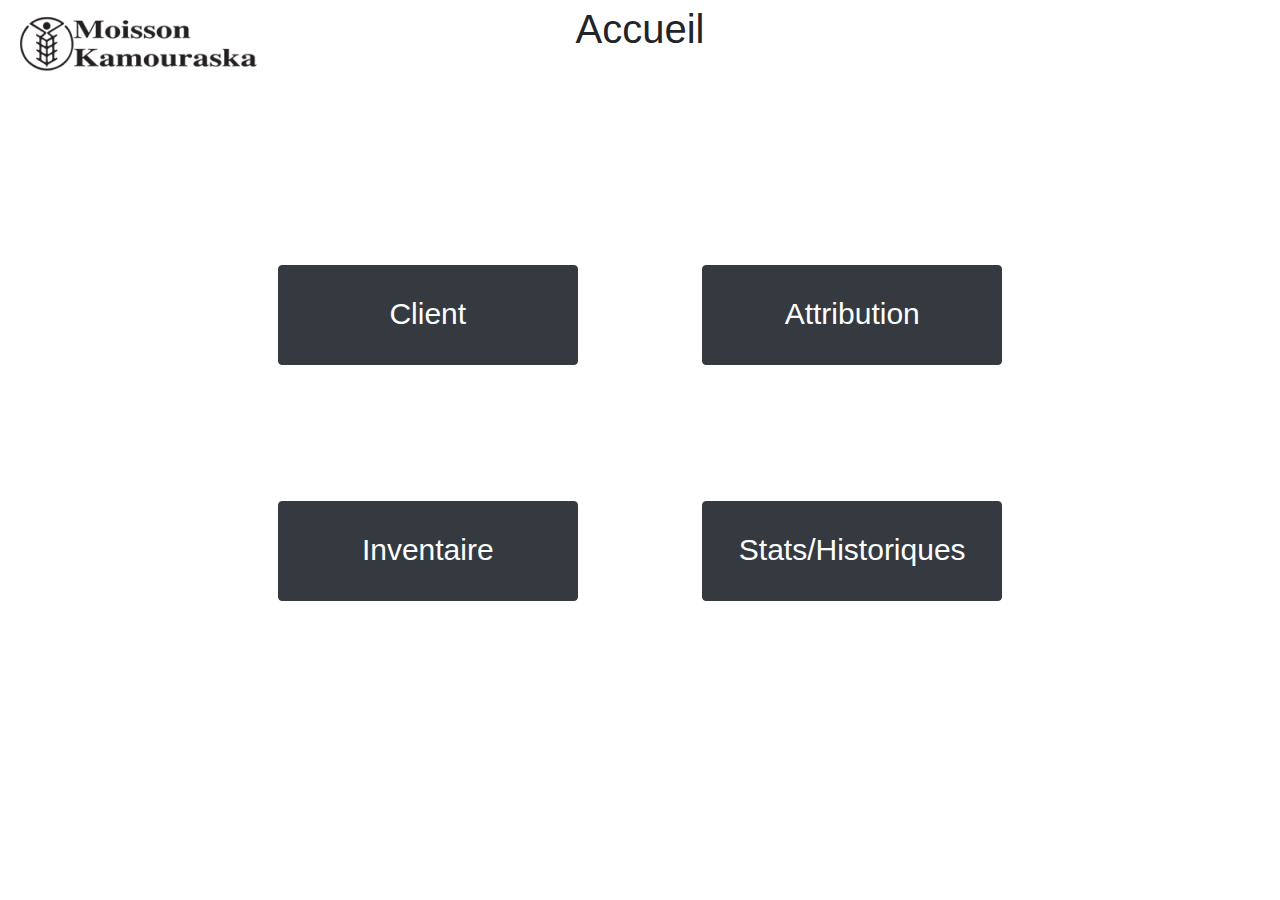
<file: index.html>
<!DOCTYPE html>
<html lang="fr">
<head>
    <meta charset="UTF-8">
    <meta name="viewport" content="width=device-width, initial-scale=1.0">
    <meta http-equiv="X-UA-Compatible" content="ie=edge">
    <link rel="stylesheet" href="lib/bootstrap.min.css">
    <link rel="stylesheet" href="css/index.css">
    <script src="lib/jquery-3.3.1.min.js"></script>
    <title>Accueil</title>
</head>
<body>
    <header>
        <div>
            <a href="index.html"><img src="img/Logo_MoissonKam.png" alt="logo"></a>
            <h1>Accueil</h1>
        </div>
    </header>
    <div>
        <p>
            <a class="btn btn-dark" href="choixClient.html">Client</a>
            <a class="btn btn-dark" href="choixDistrib.html">Attribution</a>
        </p>
        <p>
            <a class="btn btn-dark" href="choixInventaire.html">Inventaire</a>
            <a class="btn btn-dark" href="choixStatistiques.html">Stats/Historiques</a>
        </p>
    </div>
</body>
</html>
</file>
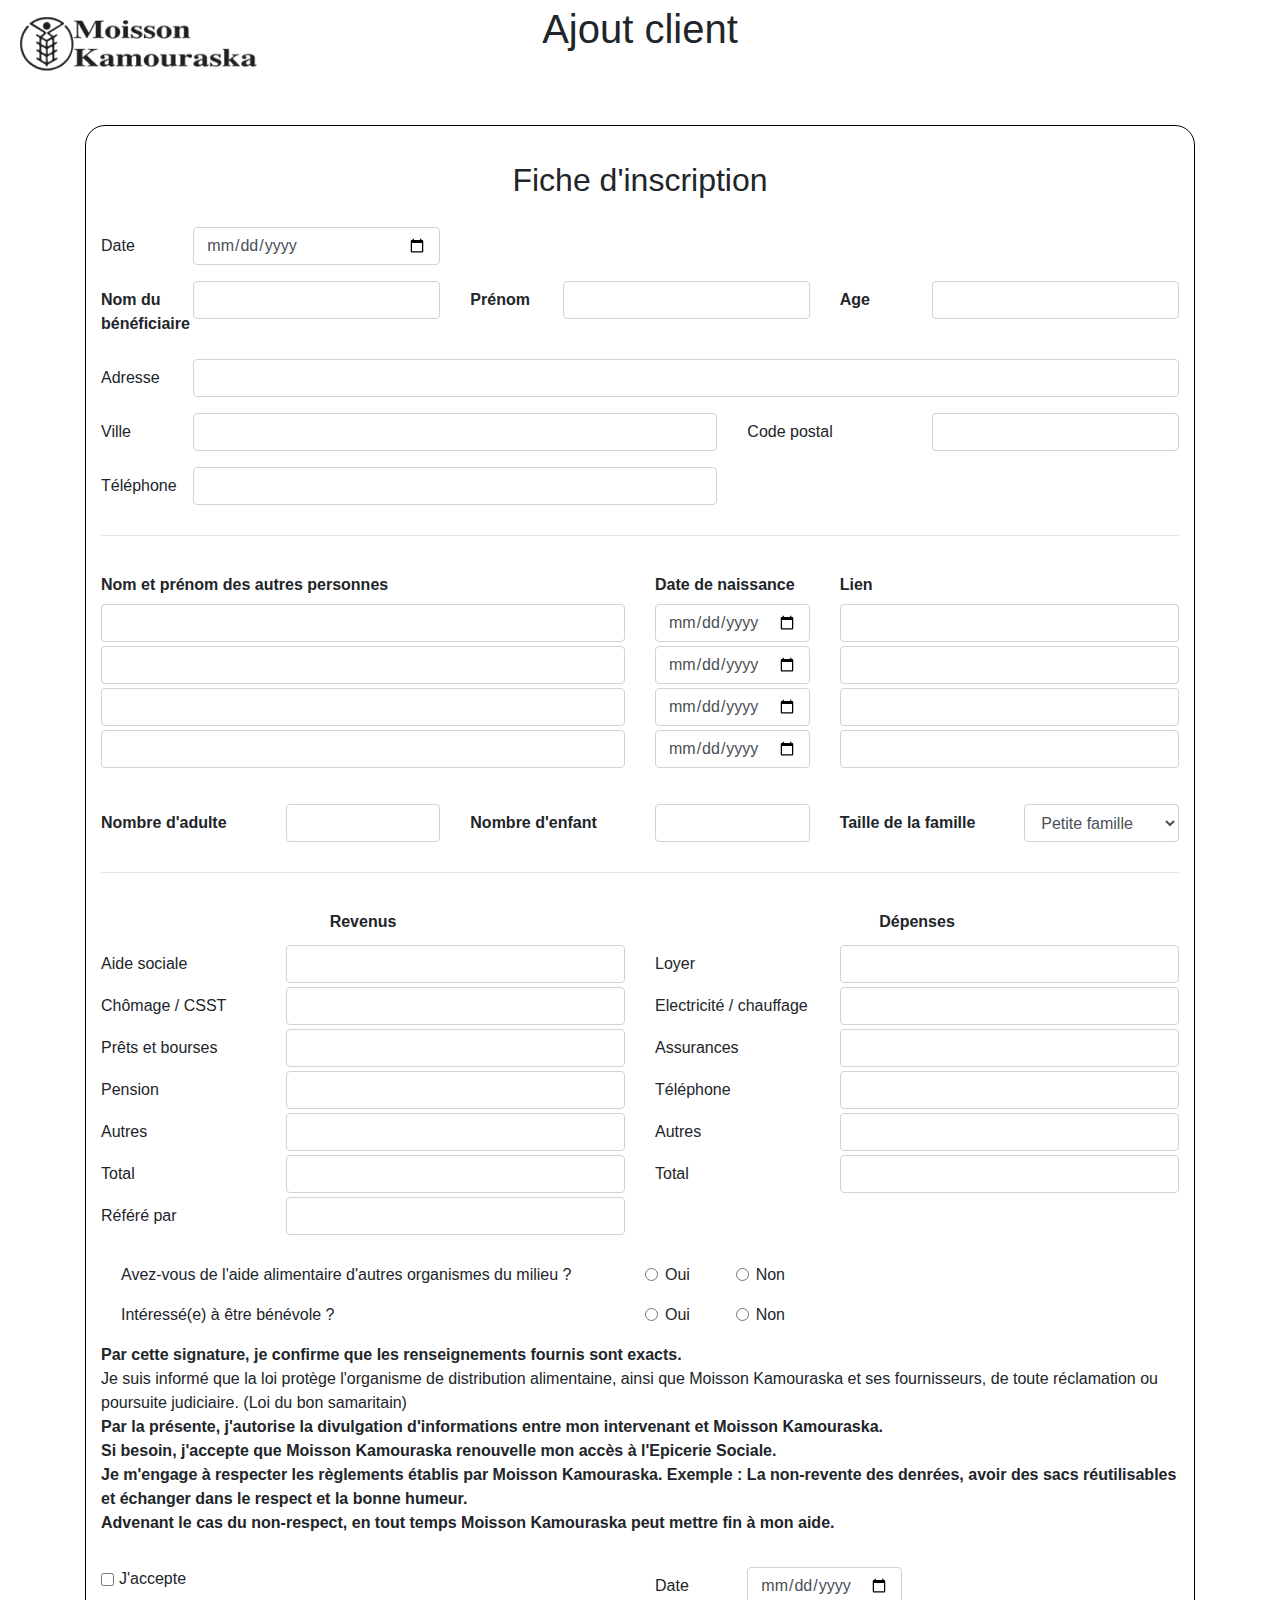
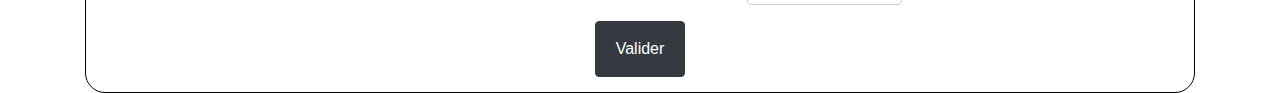
<file: ajoutClient.html>
<!DOCTYPE html>
<html lang="en">

<head>
    <meta charset="UTF-8">
    <meta name="viewport" content="width=device-width, initial-scale=1.0">
    <meta http-equiv="X-UA-Compatible" content="ie=edge">
    <link rel="stylesheet" href="lib/bootstrap.min.css" />
    <link href="lib/fontawesome-5.7.2/css/fontawesome.min.css" rel="stylesheet">
    <link href="lib/fontawesome-5.7.2/css/brands.min.css" rel="stylesheet">
    <link href="lib/fontawesome-5.7.2/css/solid.min.css" rel="stylesheet">
    <link rel="stylesheet" href="css/ajoutClient.css">
    <script src="lib/jquery-3.3.1.min.js"></script>
    <script src="lib/bootstrap.min.js"></script>
    <title>Ajout Client</title>
</head>

<body>
    <header>
        <div>
            <a href="index.html"><img src="img/Logo_MoissonKam.png" alt="logo"></a>
            <h1>Ajout client</h1>
        </div>
    </header>

    <div class="container">
        <form method="POST" action="php/ajoutClient.php">
            <h2>Fiche d'inscription</h2>
            <div class="form-group row">
                <label for="inputDate" class="col-md-1 col-form-label">Date</label>
                <div class="col-md-3">
                    <input type="date" class="form-control" id="inputDate" name="donnees[date]" required autocomplete="off">
                </div>
            </div>

            <div class="form-group row">
                <label for="inputNomBeneficiaire" class="col-md-1 col-form-label font-weight-bold">Nom du bénéficiaire</label>
                <div class="col-md-3">
                    <input type="text" class="form-control" id="inputNomBeneficiaire" name="donnees[nomBeneficiaire]" required autocomplete="off">
                </div>

                <label for="inputPrenomBeneficiaire" class="col-md-1 col-form-label font-weight-bold">Prénom</label>
                <div class="col-md-3">
                    <input type="text" class="form-control" id="inputPrenomBeneficiaire" name="donnees[prenomBeneficiaire]" required autocomplete="off">
                </div>

                <label for="inputAgeBeneficiaire" class="col-md-1 col-form-label font-weight-bold">Age</label>
                <div class="col-md-3">
                    <input type="number" min="0" class="form-control" id="inputAgeBeneficiaire" name="donnees[ageBeneficiaire]" required autocomplete="off">
                </div>
            </div>

            <div class="form-group row">
                <label for="inputAdresse" class="col-md-1 col-form-label">Adresse</label>
                <div class="col-md-11">
                    <input type="text" class="form-control" id="inputAdresse" name="donnees[adresse]" required autocomplete="off">
                </div>
            </div>

            <div class="form-group row">
                <label for="inputVille" class="col-md-1 col-form-label">Ville</label>
                <div class="col-md-6">
                    <input type="text" class="form-control" id="inputVille" name="donnees[ville]" required autocomplete="off">
                </div>

                <label for="inputCodePostal" class="col-md-2 col-form-label">Code postal</label>
                <div class="col-md-3">
                    <input type="text" class="form-control" id="inputCodePostal" name="donnees[codePostal]" required autocomplete="off">
                </div>
            </div>

            <div class="form-group row">
                <label for="inputTel" class="col-md-1 col-form-label">Téléphone</label>
                <div class="col-md-6">
                    <input type="tel" class="form-control" id="inputVille" pattern="[0-9]{3}-[0-9]{3}- [0-9]{4}" name="donnees[tel]" required autocomplete="off">
                </div>
            </div>

            <hr>

            <div class="form-group row">
                <div class="col-md-6 mb-3">
                    <div class="row">
                        <label for="inputNomPrenomAutre" class="col-md-12 col-form-label font-weight-bold">Nom et prénom
                            des autres personnes</label>
                    </div>
                    <div class="row">
                        <div class="col-md">
                            <input type="text" class="form-control mb-1" id="inputNomPrenomAutre" name="nomPrenomAutre1" required autocomplete="off">
                        </div>
                    </div>
                    <div class="row">
                        <div class="col-md">
                            <input type="text" class="form-control mb-1" id="inputNomPrenomAutre" name="nomPrenomAutre2" required autocomplete="off">
                        </div>
                    </div>
                    <div class="row">
                        <div class="col-md">
                            <input type="text" class="form-control mb-1" id="inputNomPrenomAutre" name="nomPrenomAutre3" required autocomplete="off">
                        </div>
                    </div>
                    <div class="row">
                        <div class="col-md">
                            <input type="text" class="form-control mb-1" id="inputNomPrenomAutre" name="nomPrenomAutre4" required autocomplete="off">
                        </div>
                    </div>
                </div>


                <div class="col-md-2 mb-3">
                    <div class="row">
                        <label for="inputNomPrenomAutre" class="col-md-12 col-form-label font-weight-bold">Date de
                            naissance</label>
                    </div>
                    <div class="row">
                        <div class="col-md">
                            <input type="date" class="form-control mb-1" id="inputDDNAutre" name="ddnAutre1" required autocomplete="off">
                        </div>
                    </div>
                    <div class="row">
                        <div class="col-md">
                            <input type="date" class="form-control mb-1" id="inputDDNAutre" name="ddnAutre2" required autocomplete="off">
                        </div>
                    </div>
                    <div class="row">
                        <div class="col-md">
                            <input type="date" class="form-control mb-1" id="inputDDNAutre" name="ddnAutre3" required autocomplete="off">
                        </div>
                    </div>
                    <div class="row">
                        <div class="col-md">
                            <input type="date" class="form-control mb-1" id="inputDDNAutre" name="ddnAutre4" required autocomplete="off">
                        </div>
                    </div>
                </div>

                <div class="col-md-4 mb-3">
                    <div class="row">
                        <label for="inputNomPrenomAutre" class="col-md-12 col-form-label font-weight-bold">Lien</label>
                    </div>
                    <div class="row">
                        <div class="col-md">
                            <input type="text" class="form-control mb-1" id="inputLienAutre" name="lienAutre1" required autocomplete="off">
                        </div>
                    </div>
                    <div class="row">
                        <div class="col-md">
                            <input type="text" class="form-control mb-1" id="inputLienAutre" name="lienAutre2" required autocomplete="off">
                        </div>
                    </div>
                    <div class="row">
                        <div class="col-md">
                            <input type="text" class="form-control mb-1" id="inputLienAutre" name="lienAutre3" required autocomplete="off">
                        </div>
                    </div>
                    <div class="row">
                        <div class="col-md">
                            <input type="text" class="form-control mb-1" id="inputLienAutre" name="lienAutre4" required autocomplete="off">
                        </div>
                    </div>
                </div>
            </div>



            <div class="form-group row">
                <label for="inputNbAdulte" class="col-md-2 col-form-label font-weight-bold">Nombre d'adulte</label>
                <div class="col-md-2">
                    <input type="number" class="form-control" id="inputNbAdulte" name="donnees[nombreAdulte]" required autocomplete="off">
                </div>

                <label for="inputNbEnfant" class="col-md-2 col-form-label font-weight-bold">Nombre d'enfant</label>
                <div class="col-md-2">
                    <input type="number" class="form-control" id="inputNbEnfant" name="donnees[nombreEnfant]" required autocomplete="off">
                </div>

                <label for="inputTypeFamille" class="col-md-2 col-form-label font-weight-bold">Taille de la
                    famille</label>
                <div class="col-md-2">
                    <select class="form-control" name="donnees[tailleFamille]" required autocomplete="off">
                        <option>Petite famille</option>
                        <option>Moyenne famille</option>
                        <option>Grande famille</option>
                    </select>
                </div>
            </div>

            <hr>

            <div class="form-group row">
                <div class="col-6">
                    <div class="row">
                        <label class="col-md-12 col-form-label text-center mb-1 font-weight-bold">Revenus</label>
                    </div>
                    <div class="row">
                        <label for="inputAideSociale" class="col-md-4 col-form-label mb-1">Aide sociale</label>
                        <div class="col-md-8">
                            <input type="text" class="form-control" id="inputAideSociale" name="donnees[aideSociale]" required autocomplete="off">
                        </div>
                    </div>
                    <div class="row">
                        <label for="inputAideSociale" class="col-md-4 col-form-label mb-1">Chômage / CSST</label>
                        <div class="col-md-8">
                            <input type="text" class="form-control" id="inputAideSociale" name="donnees[chomageCSST]" required autocomplete="off">
                        </div>
                    </div>
                    <div class="row">
                        <label for="inputAideSociale" class="col-md-4 col-form-label mb-1">Prêts et bourses</label>
                        <div class="col-md-8">
                            <input type="text" class="form-control" id="inputAideSociale" name="donnees[pretBourse]" required autocomplete="off">
                        </div>
                    </div>
                    <div class="row">
                        <label for="inputAideSociale" class="col-md-4 col-form-label mb-1">Pension</label>
                        <div class="col-md-8">
                            <input type="text" class="form-control" id="inputAideSociale" name="donnees[pension]" required autocomplete="off">
                        </div>
                    </div>
                    <div class="row">
                        <label for="inputAideSociale" class="col-md-4 col-form-label mb-1">Autres</label>
                        <div class="col-md-8">
                            <input type="text" class="form-control" id="inputAideSociale" name="donnees[revenusAutres]" required autocomplete="off">
                        </div>
                    </div>
                    <div class="row">
                        <label for="inputAideSociale" class="col-md-4 col-form-label mb-1">Total</label>
                        <div class="col-md-8">
                            <input type="text" class="form-control" id="inputAideSociale" name="donnees[revenusTotal]" required autocomplete="off">
                        </div>
                    </div>
                    <div class="row">
                        <label for="inputAideSociale" class="col-md-4 col-form-label mb-1">Référé par</label>
                        <div class="col-md-8">
                            <input type="text" class="form-control" id="inputAideSociale" name="donnees[referePar]" required autocomplete="off">
                        </div>
                    </div>
                </div>


                <div class="col-6">
                    <div class="row">
                        <label class="col-md-12 col-form-label mb-1 text-center font-weight-bold">Dépenses</label>
                    </div>
                    <div class="row">
                        <label for="inputAideSociale" class="col-md-4 col-form-label mb-1">Loyer</label>
                        <div class="col-md-8">
                            <input type="text" class="form-control" id="inputAideSociale" name="donnees[loyer]" required autocomplete="off">
                        </div>
                    </div>
                    <div class="row">
                        <label for="inputAideSociale" class="col-md-4 col-form-label mb-1">Electricité /
                            chauffage</label>
                        <div class="col-md-8">
                            <input type="text" class="form-control" id="inputAideSociale" name="donnees[electriciteChauffage]" required autocomplete="off">
                        </div>
                    </div>
                    <div class="row">
                        <label for="inputAideSociale" class="col-md-4 col-form-label mb-1">Assurances</label>
                        <div class="col-md-8">
                            <input type="text" class="form-control" id="inputAideSociale" name="donnees[assurances]" required autocomplete="off">
                        </div>
                    </div>
                    <div class="row">
                        <label for="inputAideSociale" class="col-md-4 col-form-label mb-1">Téléphone</label>
                        <div class="col-md-8">
                            <input type="text" class="form-control" id="inputAideSociale" name="donnees[telDepense]" required autocomplete="off">
                        </div>
                    </div>
                    <div class="row">
                        <label for="inputAideSociale" class="col-md-4 col-form-label mb-1">Autres</label>
                        <div class="col-md-8">
                            <input type="text" class="form-control" id="inputAideSociale" name="donnees[depensesAutres]" required autocomplete="off">
                        </div>
                    </div>
                    <div class="row">
                        <label for="inputAideSociale" class="col-md-4 col-form-label mb-1">Total</label>
                        <div class="col-md-8">
                            <input type="text" class="form-control" id="inputAideSociale" name="donnees[depensesTotal]" required autocomplete="off">
                        </div>
                    </div>
                </div>
            </div>

            <div class="form-check mt-4">
                <div class="row">
                    <div class="col-md-6">
                        <p>Avez-vous de l'aide alimentaire d'autres organismes du milieu ?</p>
                    </div>
                    <div class="col-md-1">
                        <input class="form-check-input" type="radio" id="AideAlimentaire1" value="option1" name="donnees[AideAlimentaire]" required autocomplete="off">
                        <label class="form-check-label" for="AideAlimentaire1">
                            Oui
                        </label>
                    </div>
                    <div class="col-md-1">
                        <input class="form-check-input" type="radio" id="AideAlimentaire2" value="option2" name="donnees[AideAlimentaire]" required autocomplete="off">
                        <label class="form-check-label" for="AideAlimentaire2">
                            Non
                        </label>
                    </div>
                </div>
            </div>

            <div class="form-check">
                <div class="row">
                    <div class="col-md-6">
                        <p>Intéressé(e) à être bénévole ?</p>
                    </div>
                    <div class="col-md-1">
                        <input class="form-check-input" type="radio" id="Benevole1" value="option1" name="donnees[Benevole]" required autocomplete="off">
                        <label class="form-check-label" for="Benevole1">
                            Oui
                        </label>
                    </div>
                    <div class="col-md-1">
                        <input class="form-check-input" type="radio" id="Benevole2" value="option2" name="donnees[Benevole]" required autocomplete="off">
                        <label class="form-check-label" for="Benevole2">
                            Non
                        </label>
                    </div>
                </div>
            </div>

            <div class="form-group row">
                <div class="col-md">
                    <p><span class="font-weight-bold">Par cette signature, je confirme que les renseignements fournis sont exacts.</span><br>

                    Je suis informé que la loi protège l'organisme de distribution alimentaine, ainsi que Moisson Kamouraska et ses fournisseurs, de toute réclamation ou poursuite judiciaire. (Loi du bon samaritain) <br>

                    <span class="font-weight-bold">Par la présente, j'autorise la divulgation d'informations entre mon intervenant et Moisson Kamouraska. <br>

                    Si besoin, j'accepte que Moisson Kamouraska renouvelle mon accès à l'Epicerie Sociale. <br>

                    Je m'engage à respecter les règlements établis par Moisson Kamouraska. Exemple : La non-revente des denrées, avoir des sacs réutilisables et échanger dans le respect et la bonne humeur. <br>

                    Advenant le cas du non-respect, en tout temps Moisson Kamouraska peut mettre fin à mon aide.</span>
                    </p>
                </div>
            </div>

            <div class="form-group row">
                <div class="col-md-6">
                    <div class="form-check form-check-inline">
                        <input class="form-check-input" type="checkbox" id="inputSignAccept" value="option1" name="donnees[signature]" required autocomplete="off">
                        <label class="form-check-label" for="inputSignAccept">J'accepte</label>
                    </div>
                </div>
                <div class="col-md-6">
                    <div class="row">
                        <label for="inputDateAccept" class="col-md-2 col-form-label">Date</label>
                        <div class="col-md-4">
                            <input type="date" class="form-control" id="inputDateAccept" name="donnees[dateSignature]" required autocomplete="off">
                        </div>
                    </div>
                </div>
            </div>
            
                <input type="submit" class="btn btn-dark" value="Valider" name="Valider">

        </form>
    </div>



</body>

</html>
</file>
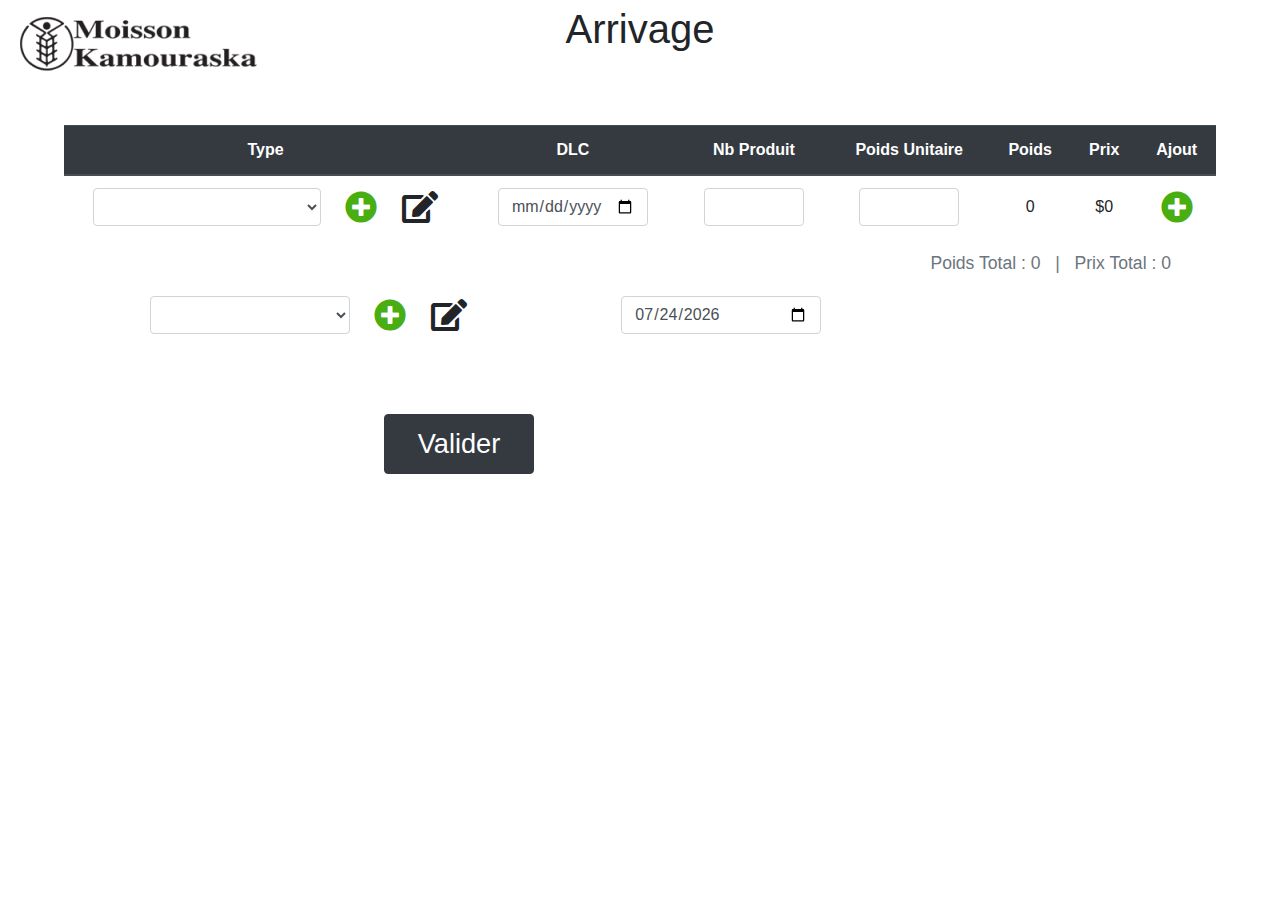
<file: arrivage.html>
<!DOCTYPE html>
<html lang="en">

<head>
    <meta charset="UTF-8">
    <meta name="viewport" content="width=device-width, initial-scale=1.0">
    <meta http-equiv="X-UA-Compatible" content="ie=edge">
    <link rel="stylesheet" href="lib/bootstrap.min.css" />
    <link href="lib/fontawesome-5.7.2/css/fontawesome.min.css" rel="stylesheet">
    <link href="lib/fontawesome-5.7.2/css/brands.min.css" rel="stylesheet">
    <link href="lib/fontawesome-5.7.2/css/solid.min.css" rel="stylesheet">
    <link rel="stylesheet" href="css/arrivage.css">
    <script src="lib/jquery-3.3.1.min.js"></script>
    <script src="lib/bootstrap.min.js"></script>
    <script src="js/arrivage.js"></script>
    <title>Arrivage</title>
</head>

<body>
    <header>
        <div>
            <a href="index.html"><img src="img/Logo_MoissonKam.png" alt="logo"></a>
            <h1>Arrivage</h1>
        </div>
    </header>
    <table id="tabArriv" class="table">
        <caption id="capt">
            <label id="pdsTotal">Poids Total : 0</label>
            <span>&nbsp;&nbsp;|&nbsp;&nbsp;</span>
            <label id="prixTotal">Prix Total : 0</label>
        </caption>
        <thead class="thead-dark">
            <tr>
                <th>Type</th>
                <th>DLC</th>
                <th>Nb Produit</th>
                <th>Poids Unitaire</th>
                <th>Poids</th>
                <th>Prix</th>
                <th>Ajout</th>
            </tr>
        </thead>
        <tbody></tbody>
        <tfoot>
            <tr>
                <form id="lotForm">
                    <td class="produit">
                        <select id="nomProduit" class="form-control">
                        </select>
                        <i id="ajoutProduit" class="fas fa-plus-circle fa-2x" data-toggle="modal"
                            data-target="#produitModal"></i>
                        <i id="modifProduit" class="fas fa-edit fa-2x" data-toggle="modal"
                            data-target="#produitModal"></i>
                    </td>
                    <td>
                        <input type="date" id="DLCProduit" class="form-control" required>
                    </td>
                    <td>
                        <input type="number" id="nbProduit" class="form-control" min="1" required>
                    </td>
                    <td>
                        <input type="number" step="0.01" id="PUProduit" class="form-control" min="0.01" required>
                    </td>
                    <td id="PoidsProduit">0</td>
                    <td id="PrixProduit">$0</td>
                    <td>
                        <button type="submit" id="btnValider">
                            <i id="ajoutTab" class="fas fa-plus-circle fa-2x"></i>
                        </button>
                    </td>
                </form>
            </tr>
        </tfoot>
    </table>

    <form id="soumettreForm">
        <div id="choixGroupeDate">
            <select class="form-control" id="listeGroupe">
                <option id="none" selected disabled>Destinataire</option>
            </select>
            <i id="ajoutGroupe" class="fas fa-plus-circle fa-2x" data-toggle="modal" data-target="#groupeModal"></i>
            <i id="modifGroupe" class="fas fa-edit fa-2x" data-toggle="modal" data-target="#groupeModal"></i>
            <input type="date" class="form-control" id="dateArrivage" required>
            <br />
        </div>
        <button type="submit" id="soumettre" class="btn btn-dark">Valider</button>
    </form>

    <div class="modal fade" id="produitModal">
        <div class="modal-dialog">
            <div class="modal-content">
                <div class="modal-header">
                    <h4 class="modal-title"></h4>
                    <button type="button" class="close" data-dismiss="modal"><span aria-hidden="true">×</span><span
                            class="sr-only">Close</span></button>
                </div>
                <form id="produitModalForm">
                    <div class="modal-body">
                        <label for="nomProduitModal">Nom : </label>
                        <input type="text" id="nomProduitModal" class="form-control" maxlength="38" required>
                        <label for="PUProduitModal">Prix Unitaire : </label>
                        <input type="number" step="0.01" id="PUProduitModal" min="0.01" class="form-control" required>
                        <label for="P1Produit">Priorité Haute : </label>
                        <input type="number" id="P1Produit" step="0.01" min="0.01" max="100" class="form-control"
                            required>
                        <label for="P2Produit">Priorité Moyenne : </label>
                        <input type="number" id="P2Produit" class="form-control" step="0.01" min="0.01" max="100"
                            required>
                        <label for="P3Produit">Priorité Petite : </label>
                        <input type="number" step="0.01" min="0.01" max="100" id="P3Produit" class="form-control"
                            required>
                        <label for="PMoisson">Pourcentage Moisson : </label>
                        <input type="number" id="PMoisson" step="0.01" min="0.01" max="100" class="form-control"
                            required>
                        <label for="nbJourAlerte">Nombre de jours avant alerte : </label>
                        <input type="number" id="nbJourAlerte" min="1" class="form-control" required>
                    </div>
                    <div class="modal-footer">
                        <button type="submit" id="validerProduitModal" class="btn btn-primary"></button>
                    </div>
                </form>
            </div>
        </div>
    </div>

    <div class="modal fade" id="groupeModal">
        <div class="modal-dialog">
            <div class="modal-content">
                <div class="modal-header">
                    <h4 class="modal-title"></h4>
                    <button type="button" class="close" data-dismiss="modal"><span aria-hidden="true">×</span><span
                            class="sr-only">Close</span></button>
                </div>
                <form id="groupeModalForm">
                    <div class="modal-body">
                        <label for="nomGroupe">Nom : </label>
                        <input type="text" id="nomGroupe" class="form-control" maxlength="38" required>
                    </div>
                    <div class="modal-footer">
                        <button type="submit" id="validerGroupeModal" class="btn btn-primary"></button>
                    </div>
                </form>
            </div>
        </div>
    </div>

    <div class="modal fade" id="validationModal">
        <div class="modal-dialog">
            <div class="modal-content">
                <div class="modal-header">
                    <h4 class="modal-title"></h4>
                    <button type="button" class="close" data-dismiss="modal"><span aria-hidden="true">×</span><span
                            class="sr-only">Close</span></button>
                </div>
                <div class="modal-body">
                    <span id="validationTextModal"></span>
                </div>
                <div class="modal-footer">
                    <button id="btnFermer" class="btn btn-primary" data-dismiss="modal">Fermer</button>
                </div>
            </div>
        </div>
    </div>
</body>

</html>
</file>
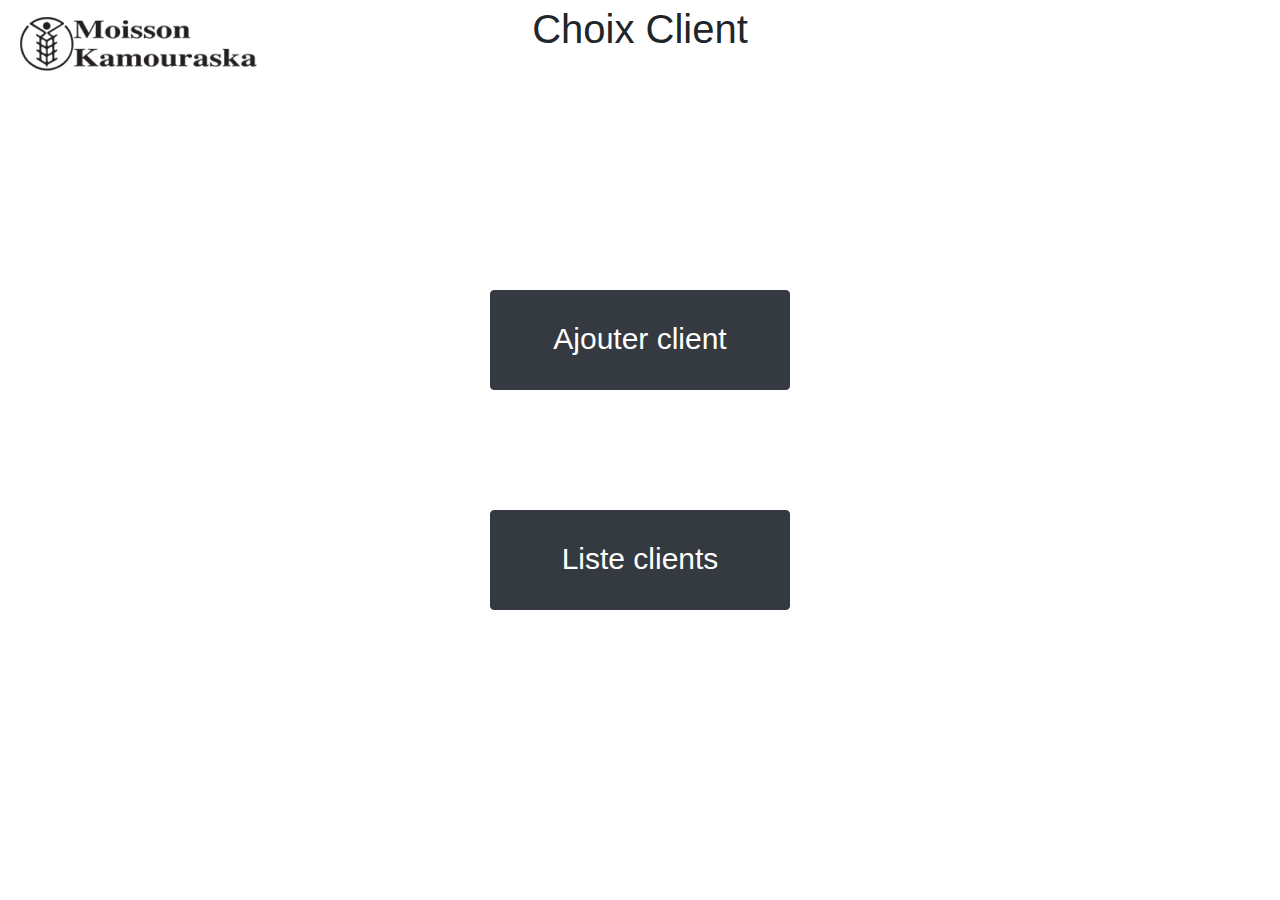
<file: choixClient.html>
<!DOCTYPE html>
<html lang="en">
<head>
    <meta charset="UTF-8">
    <meta name="viewport" content="width=device-width, initial-scale=1.0">
    <meta http-equiv="X-UA-Compatible" content="ie=edge">
    <link rel="stylesheet" href="lib/bootstrap.min.css">
    <link rel="stylesheet" href="css/choixDistrib.css">
    <title>Choix - Client</title>
</head>
<body>
    <header>
        <div>
            <a href="index.html"><img src="img/Logo_MoissonKam.png" alt="logo"></a>
            <h1>Choix Client</h1>
        </div>
    </header>
    <div id="btnChoix">
        <a class="btn btn-dark" href="ajoutClient.php">Ajouter client</a>
        <a class="btn btn-dark" href="listeModifClient.php">Liste clients</a>
    </div>
</body>
</html>
</file>
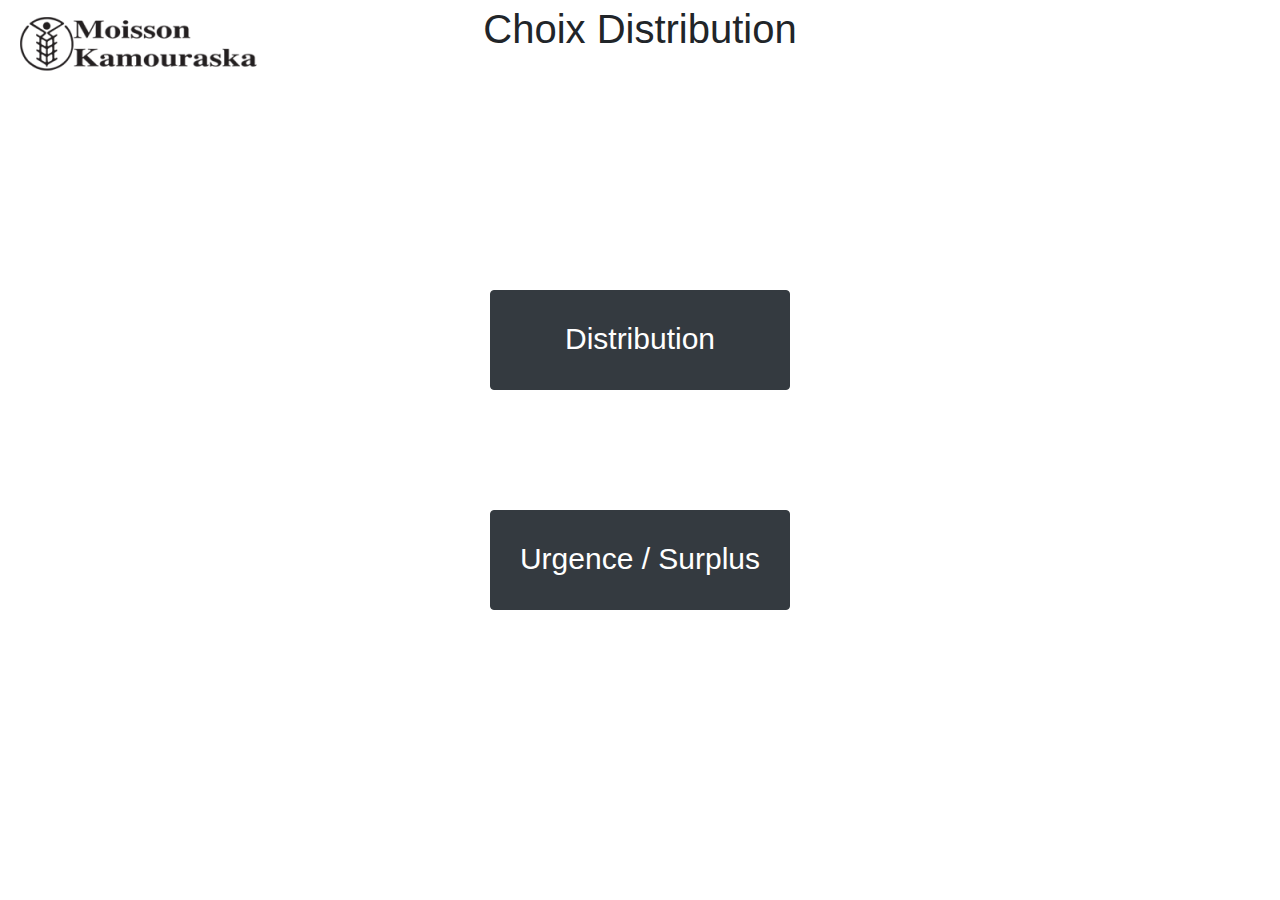
<file: choixDistrib.html>
<!DOCTYPE html>
<html lang="fr">
<head>
    <meta charset="UTF-8">
    <meta name="viewport" content="width=device-width, initial-scale=1.0">
    <meta http-equiv="X-UA-Compatible" content="ie=edge">
    <link rel="stylesheet" href="lib/bootstrap.min.css">
    <link rel="stylesheet" href="css/choixDistrib.css">
    <title>Choix - Distribution</title>
</head>
<body>
    <header>
        <div>
            <a href="index.html"><img src="img/Logo_MoissonKam.png" alt="logo"></a>
            <h1>Choix Distribution</h1>
        </div>
    </header>
    <div id="btnChoix">
        <a class="btn btn-dark" href="distribution.html">Distribution</a>
        <a class="btn btn-dark" href="urgenceSurplus.html">Urgence / Surplus</a>
    </div>
</body>
</html>
</file>
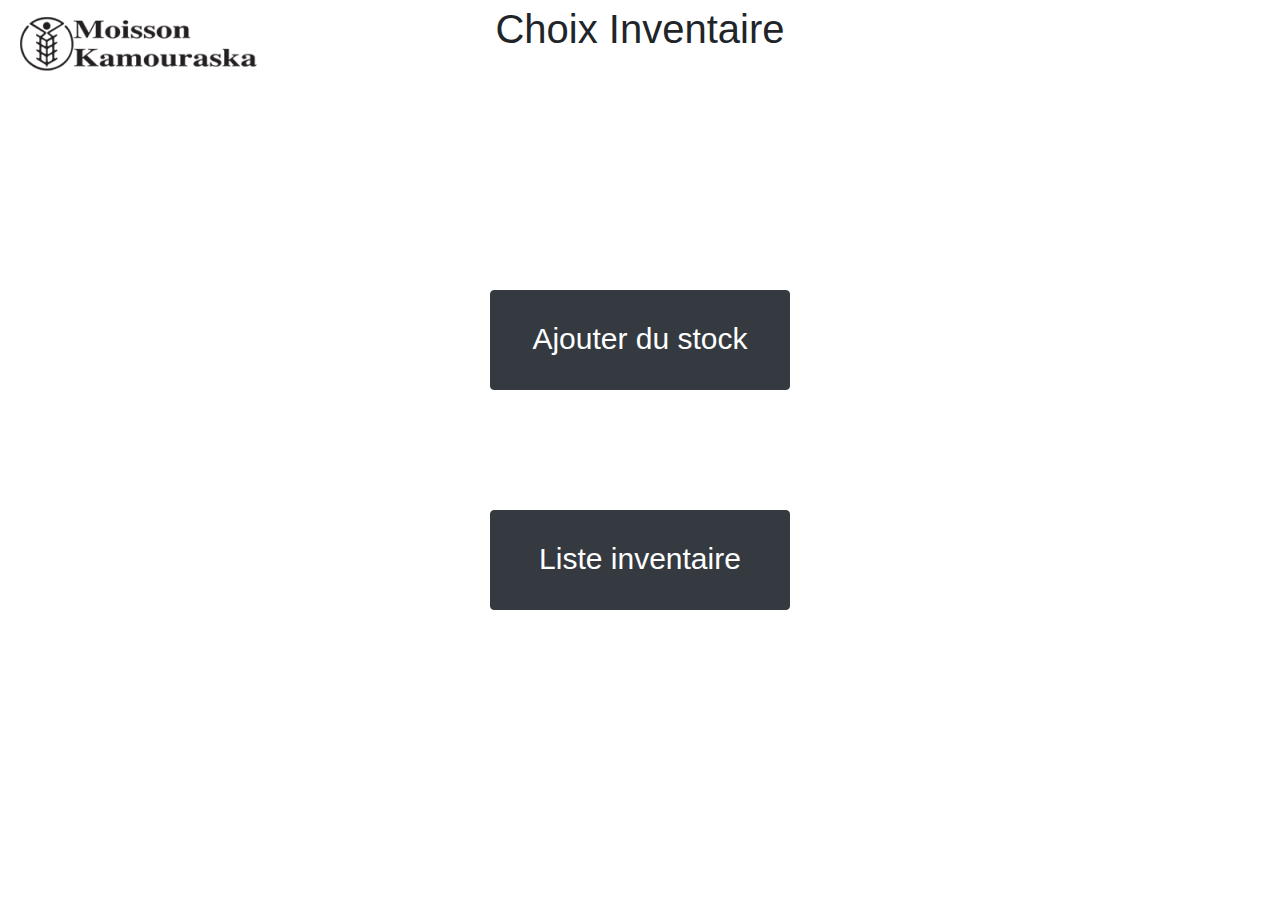
<file: choixInventaire.html>
<!DOCTYPE html>
<html lang="fr">
<head>
    <meta charset="UTF-8">
    <meta name="viewport" content="width=device-width, initial-scale=1.0">
    <meta http-equiv="X-UA-Compatible" content="ie=edge">
    <link rel="stylesheet" href="lib/bootstrap.min.css">
    <link rel="stylesheet" href="css/choixDistrib.css">
    <title>Choix - inventaire</title>
</head>
<body>
    <header>
        <div>
            <a href="index.html"><img src="img/Logo_MoissonKam.png" alt="logo"></a>
            <h1>Choix Inventaire</h1>
        </div>
    </header>
    <div id="btnChoix">
        <a class="btn btn-dark" href="arrivage.html">Ajouter du stock</a>
        <a class="btn btn-dark" href="inventaire.html">Liste inventaire</a>
    </div>
</body>
</html>
</file>
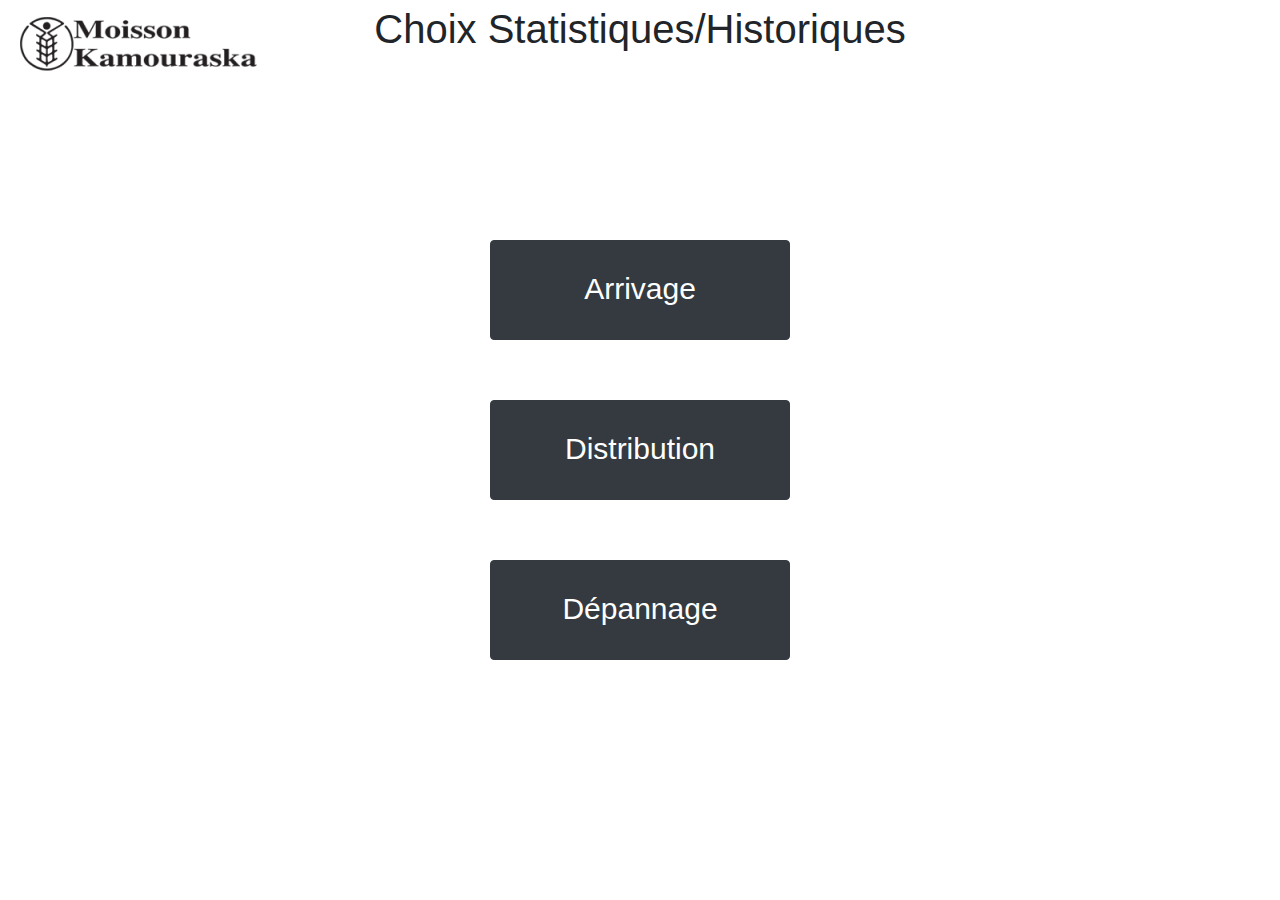
<file: choixStatistiques.html>
<!DOCTYPE html>
<html lang="fr">
<head>
    <meta charset="UTF-8">
    <meta name="viewport" content="width=device-width, initial-scale=1.0">
    <meta http-equiv="X-UA-Compatible" content="ie=edge">
    <link rel="stylesheet" href="lib/bootstrap.min.css">
    <link rel="stylesheet" href="css/choixStatistiques.css">
    <title>Choix - Statistiques/Historiques</title>
</head>
<body>
    <header>
        <div>
            <a href="index.html"><img src="img/Logo_MoissonKam.png" alt="logo"></a>
            <h1>Choix Statistiques/Historiques</h1>
        </div>
    </header>
    <div id="btnChoix">
        <a class="btn btn-dark" href="statistiquesArrivage.html">Arrivage</a>
        <a class="btn btn-dark" href="statistiquesDistribution.php">Distribution</a>
        <a class="btn btn-dark" href="statistiquesDepannage.html">Dépannage</a>
    </div>
</body>
</html>
</file>
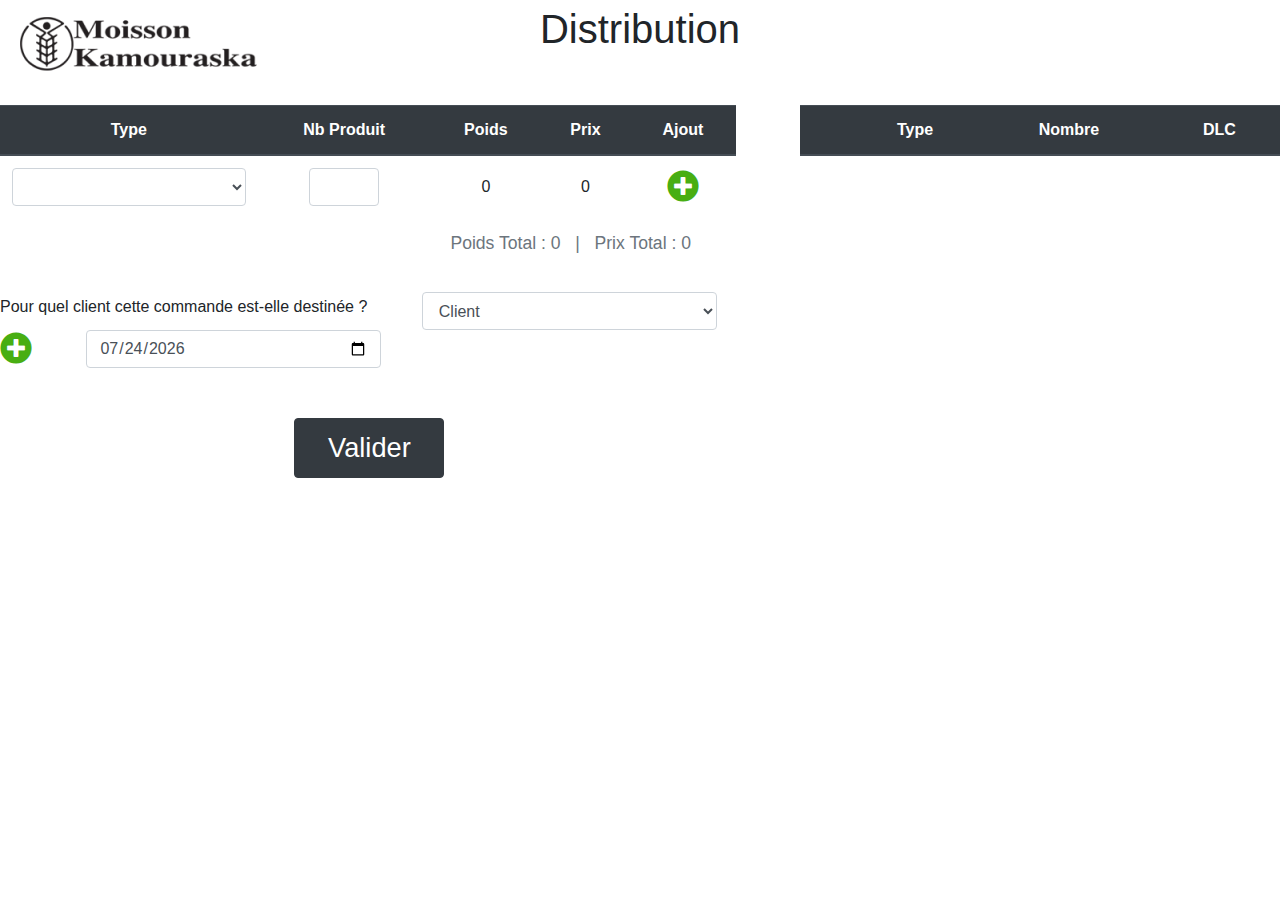
<file: distribution.html>
<!DOCTYPE html>
<html lang="fr">
<head>
    <meta charset="UTF-8">
    <meta name="viewport" content="width=device-width, initial-scale=1.0">
    <meta http-equiv="X-UA-Compatible" content="ie=edge">
    <link rel="stylesheet" href="lib/bootstrap.min.css" />
    <link href="lib/fontawesome-5.7.2/css/fontawesome.min.css" rel="stylesheet">
    <link href="lib/fontawesome-5.7.2/css/brands.min.css" rel="stylesheet">
    <link href="lib/fontawesome-5.7.2/css/solid.min.css" rel="stylesheet">
    <link rel="stylesheet" href="css/distribution.css">
    <script src="lib/jquery-3.3.1.min.js"></script>
    <script src="lib/bootstrap.min.js"></script>
    <script src="js/distribution.js"></script>
    <title>Distribution</title>
</head>
<body>
    <header>
        <div>
            <a href="index.html"><img src="img/Logo_MoissonKam.png" alt="logo"></a>
            <h1>Distribution</h1>
        </div>
    </header>
    <div id="container" class="float-left">
        <table id="tabDistrib" class="table">
            <caption id="capt">
                <label id="pdsTotal">Poids Total : 0</label>
                <span>&nbsp;&nbsp;|&nbsp;&nbsp;</span>
                <label id="prixTotal">Prix Total : 0</label>
            </caption>
            <thead class="thead-dark">
                <tr>
                    <th>Type</th>
                    <th>Nb Produit</th>
                    <th>Poids</th>
                    <th>Prix</th>
                    <th>Ajout</th>
                </tr>
            </thead>

            <tbody id="tbodyDis"></tbody>

            <tfoot>
                <tr>
                    <form id="distribForm">
                        <td class="Produit">
                            <select id="nomProduit" class="form-control">
                            </select>
                        </td>
                        <td>
                            <input type="number" id="nbProduit" class="form-control" min="1" required>
                        </td>
                        <td id="PoidsProduit">0</td>
                        <td id="PrixProduit">0</td>
                        <td>
                            <button type="submit" id="btnValider">
                                <i id="ajoutTab" class="fas fa-plus-circle fa-2x"></i>
                            </button>
                        </td>
                    </form>
                </tr>            
            </tfoot>
        </table>

        <form id="soumettreForm">
            <div id="groupeDate">
                <label for="Groupe">Pour quel client cette commande est-elle destinée ? </label>
                <select class="form-control" id="Groupe">
                    <option id="none" selected disabled>Client</option>
                </select>
                <a href="ajoutClient.php"><i class="fas fa-plus-circle fa-2x"></i></a>
                <input type="date"  class="form-control" id="dateDistri" required>
                <br/>
            </div>
            <button type="submit" id="soumettre" class="btn btn-dark">Valider</button>
        </form>
    </div>
    
    <div id="tableau" class="float-right">
        <table id="tabInv" class="table table-hover">
            <thead class="thead-dark">
                <tr>
                    <th></th>
                    <th>Type</th>
                    <th>Nombre</th>
                    <th>DLC</th>
                </tr>
            </thead>
            <tbody id="tbInv"></tbody>
        </table>
    </div>
    
    <div class="modal fade" id="groupeModal">
        <div class="modal-dialog">
            <div class="modal-content">
                <div class="modal-header">
                    <h4 class="modal-title"></h4>
                    <button type="button" class="close" data-dismiss="modal"><span aria-hidden="true">×</span><span class="sr-only">Close</span></button>
                </div>
                <form id="modalForm">
                    <div class="modal-body">
                            <label for="nomGroupe">Nom : </label>
                            <input type="text" id="nomGroupe" class="form-control" maxlength="38" required>
                            <label for="Priorite">Priorité : </label>
                            <select id="Priorite" class="form-control">
                                <option value="1">Haute</option>
                                <option value="2">Moyenne</option>
                                <option value="3">Petite</option>
                            </select>
                            <label for="MRCGroupe">MRC : </label>
                            <select id="MRCGroupe" class="form-control"></select>
                    </div>
                    <div class="modal-footer">
                        <button type="submit" id="validerGroupeModal" class="btn btn-primary"></button>
                    </div>
                </form>
            </div>
        </div>
    </div>

    <div class="modal fade" id="validationModal">
        <div class="modal-dialog">
            <div class="modal-content">
                <div class="modal-header">
                    <h4 class="modal-title"></h4>
                    <button type="button" class="close" data-dismiss="modal"><span aria-hidden="true">×</span><span class="sr-only">Close</span></button>
                </div>
                    <div class="modal-body">
                        <span id="validationTextModal"></span>
                    </div>
                    <div class="modal-footer">
                        <button id="btnFermer" class="btn btn-primary" data-dismiss="modal">Fermer</button>
                    </div>
            </div>
        </div>
    </div>
</body>
</html>
</file>
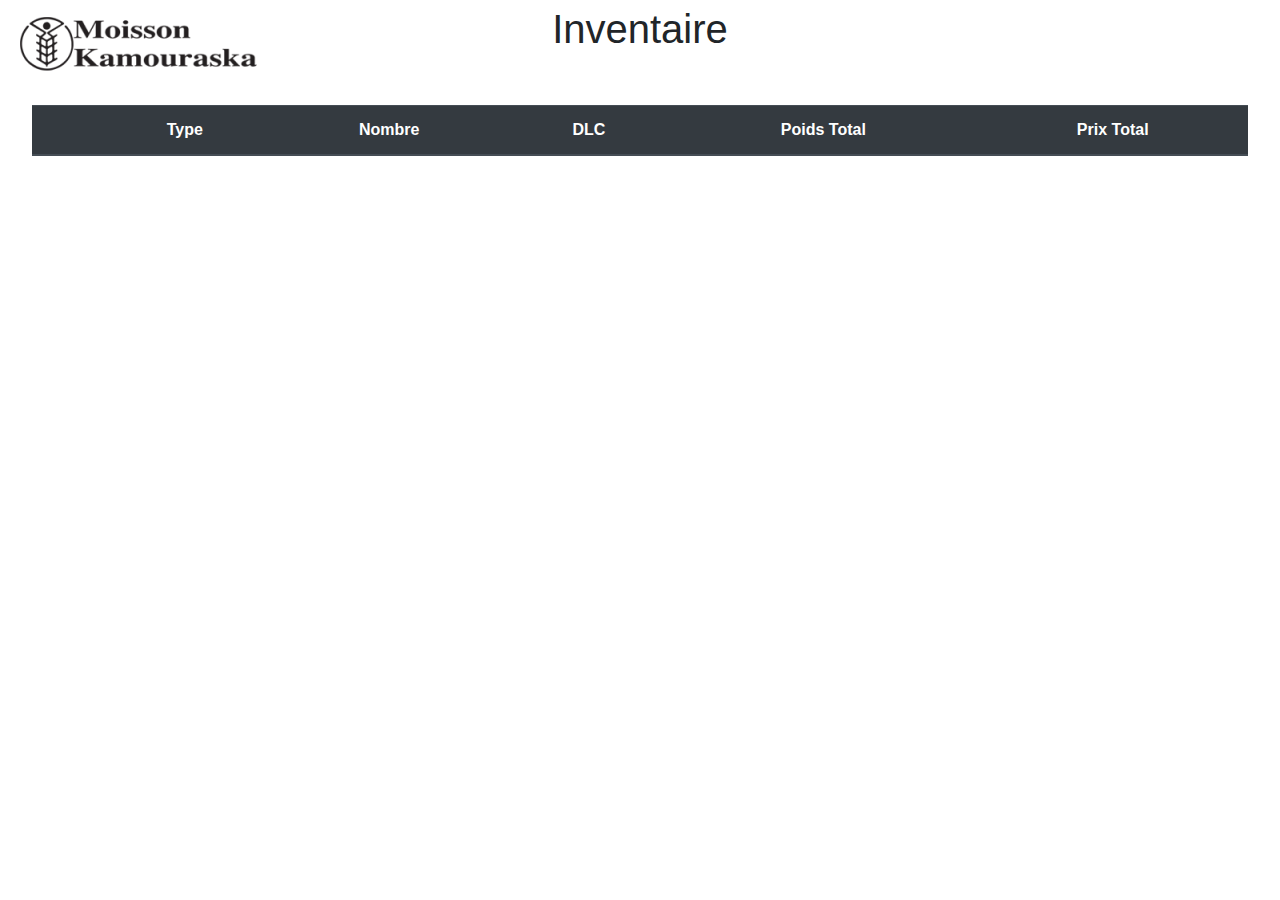
<file: inventaire.html>
<!DOCTYPE html>
<html lang="fr">
<head>
    <meta charset="UTF-8">
    <meta name="viewport" content="width=device-width, initial-scale=1.0">
    <meta http-equiv="X-UA-Compatible" content="ie=edge">
    <title>Inventaire</title>
    <link rel="stylesheet" href="lib/bootstrap.min.css"/>
    <link rel="stylesheet" href="css/inventaire.css">
    <script src="lib/jquery-3.3.1.min.js"></script>
    <script src="js/inventaire.js"></script>
</head>
<body>
    <header>
        <div>
            <a href="index.html"><img src="img/Logo_MoissonKam.png" alt="logo"></a>
            <h1>Inventaire</h1>
        </div>
    </header>
    <table id="tabInv" class="table table-hover">
        <thead class="thead-dark">
            <tr>
                <th></th>
                <th>Type</th>
                <th>Nombre</th>
                <th>DLC</th>
                <th>Poids Total</th>
                <th>Prix Total</th>
            </tr>
        </thead>
        <tbody id="tbInv">
        </tbody>
    </table>
</body>
</html>
</file>
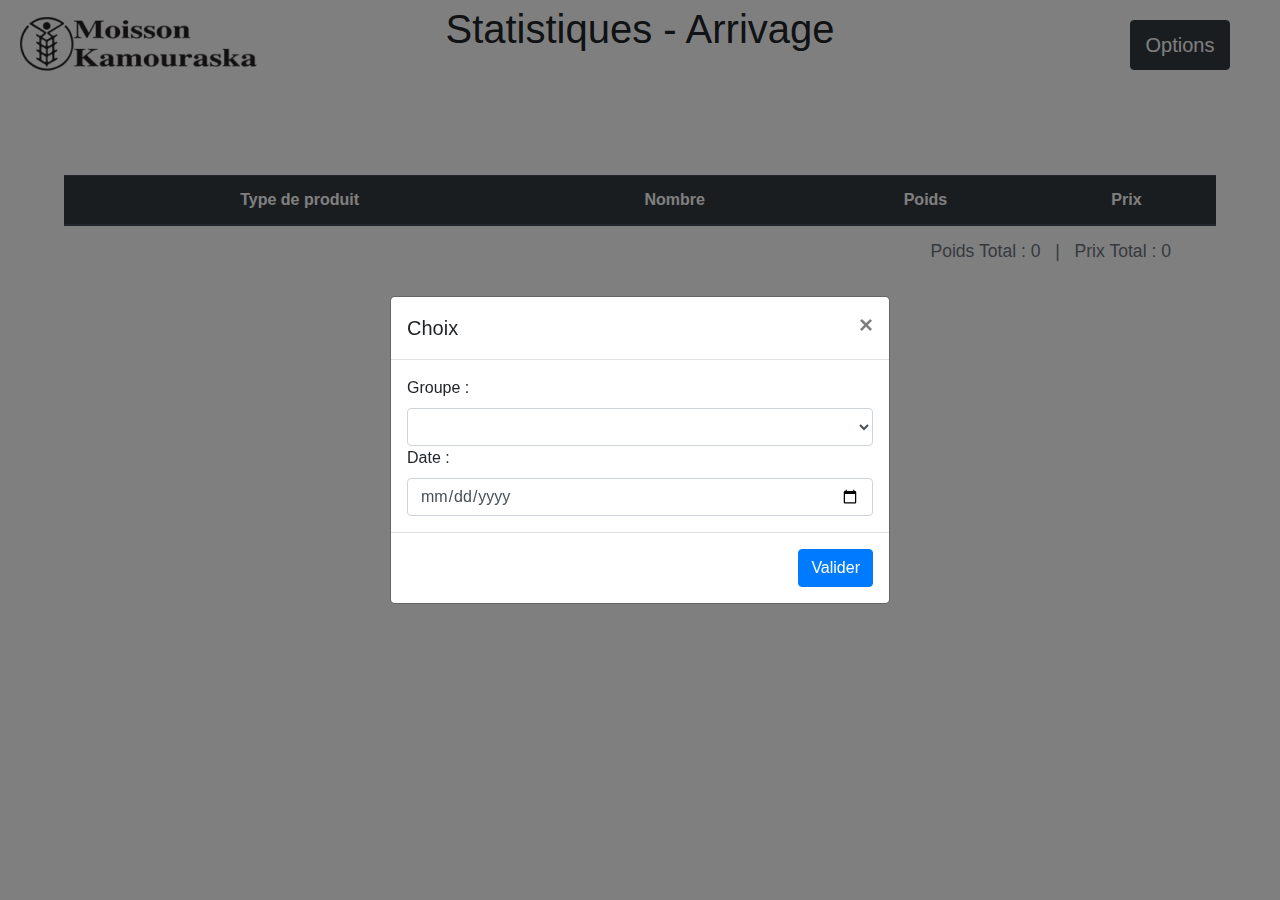
<file: statistiquesArrivage.html>
<!DOCTYPE html>
<html lang="fr">

<head>
    <meta charset="UTF-8">
    <meta name="viewport" content="width=device-width, initial-scale=1.0">
    <meta http-equiv="X-UA-Compatible" content="ie=edge">
    <link rel="stylesheet" href="lib/bootstrap.min.css" />
    <link rel="stylesheet" href="css/statistiquesArrivage.css">
    <link rel="stylesheet" type="text/css" href="css/statistiquesArrivagepdf.css" media="print">
    <script src="lib/jquery-3.3.1.min.js"></script>
    <script src="lib/bootstrap.min.js"></script>
    <script src="lib/jquery.canvasjs.min.js"></script>
    <script src="js/statistiquesArrivage.js"></script>
    <title>Statistiques Arrivage</title>
</head>

<body>
    <header>
        <div>
            <a href="index.html"><img src="img/Logo_MoissonKam.png" alt="logo"></a>
            <h1>Statistiques - Arrivage</h1>
            <button type="button" class="btn btn-dark" data-toggle="modal" data-target="#optionsModal"
                id="btnOption">Options</button>
        </div>
    </header>
    <div id="container">
        <p>
            <span id="groupeSelect"></span>
            <span id="dateSelect"></span>
        </p>
        <table id="tabHistorique" class="table">
            <caption id="capt">
                <label id="pdsTotal">Poids Total : 0</label>
                <span>&nbsp;&nbsp;|&nbsp;&nbsp;</span>
                <label id="prixTotal">Prix Total : 0</label>
            </caption>
            <thead class="thead-dark">
                <tr>
                    <th>Type de produit</th>
                    <th>Nombre</th>
                    <th>Poids</th>
                    <th>Prix</th>
                </tr>
            </thead>
            <tbody></tbody>
        </table>
    </div>

    <button class="btn btn-dark" id="btnExportTab">Exporter en CSV</button>

    <div id="sautDePage"></div>

    <div id="chartContainer"></div>
    <button class="btn btn-dark" id="printChart">Imprimer</button>
    <button class="btn btn-dark" id="btnExportChart">Exporter en CSV</button>

    <div class="modal fade" id="optionsModal" tabindex="-1" role="dialog" aria-hidden="true">
        <div class="modal-dialog modal-dialog-centered" role="document">
            <div class="modal-content">
                <div class="modal-header">
                    <h5 class="modal-title">Choix</h5>
                    <button type="button" class="close" data-dismiss="modal" aria-label="Close">
                        <span aria-hidden="true">&times;</span>
                    </button>
                </div>
                <form id="optionsForm">
                    <div class="modal-body">
                        <label for="optionsGroupe">Groupe : </label>
                        <select id="optionsGroupe" class="form-control" required></select>
                        <label for="optionsDate">Date : </label>
                        <input type="date" name="password" id="optionsDate" class="form-control" required>
                    </div>
                    <div class="modal-footer">
                        <button type="submit" class="btn btn-primary">Valider</button>
                    </div>
                </form>
            </div>
        </div>
    </div>
</body>

</html>
</file>
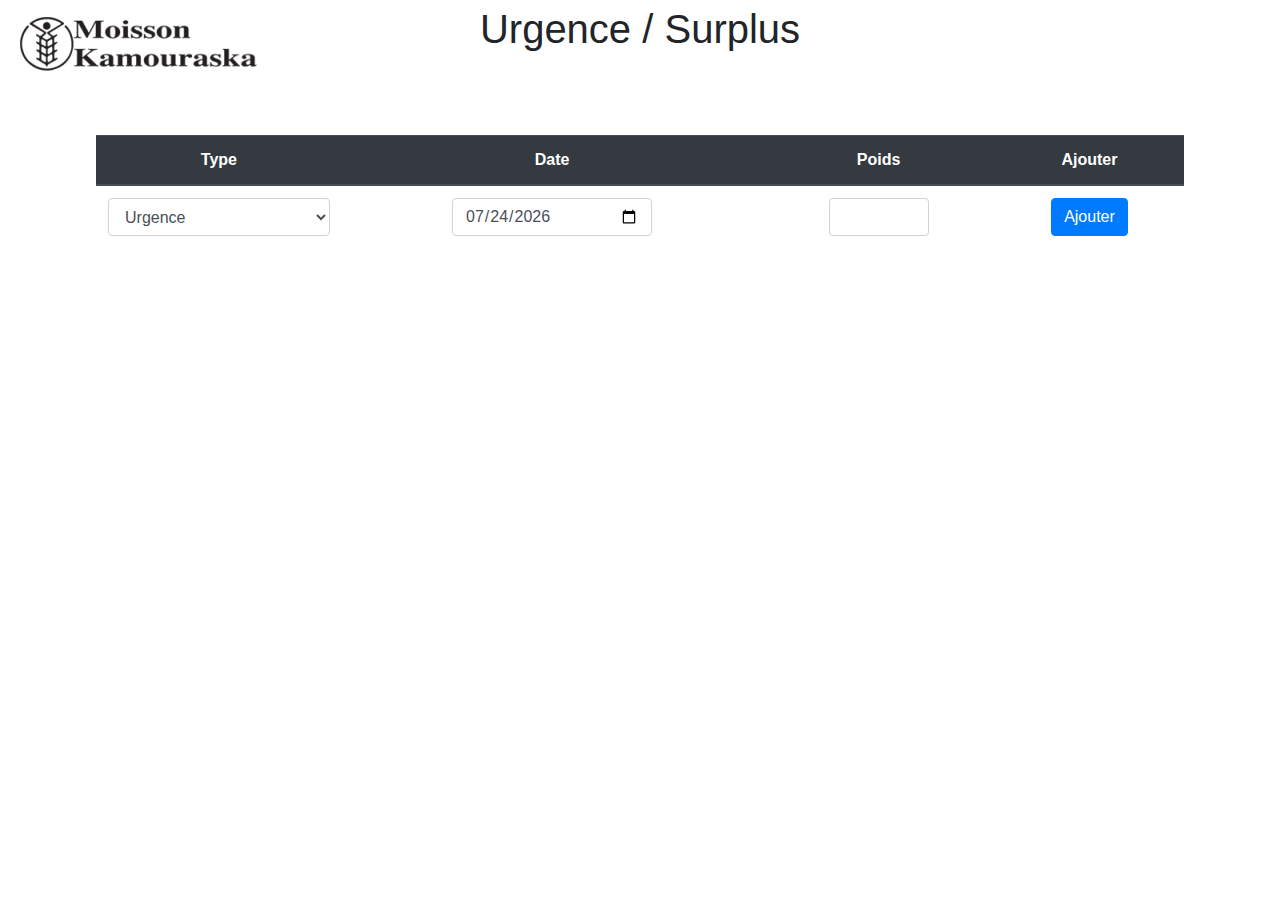
<file: urgenceSurplus.html>
<!DOCTYPE html>
<html lang="en">
<head>
    <meta charset="UTF-8">
    <meta name="viewport" content="width=device-width, initial-scale=1.0">
    <meta http-equiv="X-UA-Compatible" content="ie=edge">
    <link rel="stylesheet" href="lib/bootstrap.min.css"/>
    <link rel="stylesheet" href="css/UrgenceSurplus.css">
    <script src="lib/jquery-3.3.1.min.js"></script>
    <script src="lib/bootstrap.min.js"></script>
    <script src="js/UrgenceSurplus.js"></script>
    <title>Urgence</title>
</head>
<body>
    <header>
        <div>
            <a href="index.html"><img src="img/Logo_MoissonKam.png" alt="logo"></a>
            <h1>Urgence / Surplus</h1>
        </div>
    </header>
    <table class="table">
        <thead class="thead-dark">
            <tr>
                <th>Type</th>
                <th>Date</th>
                <th>Poids</th>
                <th>Ajouter</th>
            </tr>
        </thead>
        <tbody>
            <tr>
                <form id="UrgenceSurplusForm">
                    <td>
                        <select id="typeDistrib" class="form-control">
                            <option value="U">Urgence</option>
                            <option value="S">Surplus</option>
                        </select>
                    </td>
                    <td>
                        <input type="date" id="Date" class="form-control" required>
                    </td>
                    <td>
                        <input type="number" step="0.01" id="Poids" class="form-control" min="0.01" required>
                    </td>
                    <td>
                        <button type="submit" id="btnValider" class="btn btn-primary">Ajouter</button>
                    </td>
                </form>
            </tr>            
        </tbody>
    </table>
    
    <div class="modal fade" id="validationModal">
        <div class="modal-dialog">
            <div class="modal-content">
                <div class="modal-header">
                    <h4 class="modal-title"></h4>
                    <button type="button" class="close" data-dismiss="modal"><span aria-hidden="true">×</span><span class="sr-only">Close</span></button>
                </div>
                <div class="modal-body">
                    <span id="validationTextModal"></span>
                </div>
                <div class="modal-footer">
                    <button id="btnFermer" class="btn btn-primary" data-dismiss="modal">Fermer</button>
                </div>
            </div>
        </div>
    </div>
</body>
</html>
</file>
<file: css/index.css>
header {
    height: 100px;
    margin-top: 5px;
}

header div { 
    height: 100px;
    text-align: center;
}


header img {
    float: left;
    margin-left: 20px;
}

h1 {
    font-size: 60px;
    margin-right: 260px;
}

@media only screen and (max-width: 1280px) {
    h1 {
        font-size: 40px;
    }
}


header + div {
    margin-top: 100px;
    text-align: center;
}

p a {
    width: 300px;
    height: 100px;
    font-size: 30px ! important;
    margin : 60px ! important;
    padding-top: 25px !important;
}
</file>
<file: css/ajoutClient.css>
header {
    height: 100px;
    margin-top: 5px;
    margin-bottom: 20px;
}

header div {
    height: 100px;
    text-align: center;
}

header img {
    float: left;
    margin-left: 20px;
}

h1 {
    font-size: 60px;
    margin-right: 260px;
}

@media only screen and (max-width: 1280px) {
    h1 {
        font-size: 40px;
    }
}

h2{
    text-align: center;
    padding: 20px;
}

form{
    border: 1px solid black;
    border-radius: 20px;
    padding: 15px;
}

hr{
    margin-top: 30px;
    margin-bottom: 30px;
}

input[type="submit"]
{
    margin: auto;
    display: block;
    padding: 15px 20px 15px 20px;
}
</file>
<file: css/arrivage.css>
header {
    height: 100px;
    margin-top: 5px;
}

header div {
    height: 100px;
    text-align: center;
}

header img {
    float: left;
    margin-left: 20px;
}

h1 {
    font-size: 60px;
    margin-right: 260px;
}

@media only screen and (max-width: 1280px) {
    h1 {
        font-size: 40px;
    }
}

table {
  width: 90% !important;
  margin: auto !important;
  margin-top : 20px !important;
}

table td,th {
    text-align: center !important;
}

tfoot tr:first-child * {
    vertical-align : middle;
}

#nbProduit, #PUProduit {
    width : 100px !important;
    margin : auto;
}

#capt {
    text-align: right;
    font-size: 1.1em;
    margin-right: 45px;
}

#DLCProduit {
    width: 150px !important;
    margin : auto;
}

.fa-trash-alt {
color: rgb(255, 0, 0);
}

#choixGroupeDate .form-control {
    margin-left: 150px;
    width: 200px !important;
    display: inline !important;
}

#soumettre {
    width: 150px;
    height: 60px;
    font-size: 1.7em;
    margin-left:30%;
    margin-top:80px;
}

#modalPU {
    width: 40%;
    display: inline !important;
}

#nomProduit{
    display: inline !important;
    width:60%;
}

.fa-plus-circle {
    color: rgb(72, 174, 18);
}

#ajoutProduit,#modifProduit,#ajoutGroupe, #modifGroupe {
    margin-left: 20px;
}

#choixGroupeDate > * {
    vertical-align: middle;
}

i:hover {
    cursor: pointer;
}

#btnValider {
    background: none;
    padding: 0px;
    border: none;
}

.produit {
    width: 35%;
}
</file>
<file: css/choixDistrib.css>
header {
    height: 100px;
    margin-top: 5px;
}

header div {
    height: 100px;
    text-align: center;
}

header img {
    float: left;
    margin-left: 20px;
}

h1 {
    font-size: 60px;
    margin-right: 260px;
}

@media only screen and (max-width: 1280px) {
    h1 {
        font-size: 40px;
    }
}

header + div {
    text-align: center;
    position: absolute;
    top: 50%;
    left: 50%;
    transform:translate(-50%, -50%);
}

#btnChoix a {
    width: 300px;
    height: 100px;
    font-size: 30px ! important;
    margin : 60px ! important;
    padding-top: 25px !important;
}
</file>
<file: css/choixStatistiques.css>
header {
    height: 100px;
    margin-top: 5px;
}

header div {
    height: 100px;
    text-align: center;
}

header img {
    float: left;
    margin-left: 20px;
}

h1 {
    font-size: 60px;
    margin-right: 260px;
}

@media only screen and (max-width: 1280px) {
    h1 {
        font-size: 40px;
    }
}

header + div {
    text-align: center;
    position: absolute;
    top: 50%;
    left: 50%;
    transform:translate(-50%, -50%);
}

#btnChoix a {
    width: 300px;
    height: 100px;
    font-size: 30px ! important;
    margin : 30px ! important;
    padding-top: 25px !important;
}
</file>
<file: css/distribution.css>
header {
    height: 100px;
    margin-top: 5px;
}

header div {
    height: 100px;
    text-align: center;
}

header img {
    float: left;
    margin-left: 20px;
}

h1 {
    font-size: 60px;
    margin-right: 260px;
}

@media only screen and (max-width: 1280px) {
    h1 {
        font-size: 40px;
    }
}

#container {
    width : 57.5%;
}

#tableau {
    width:37.5%;
}

#capt {
    text-align: right;
    font-size: 1.1em;
    margin-right: 45px;
}

#nbProduit {
    width : 70px !important;
    margin : auto;
}

table td,th {
    text-align: center !important;
    vertical-align: middle !important;
}

.pastille {
    width : 25px;
    height : 25px;
}

.gauche {
    text-align: right;
}

.fa-plus-circle {
    color: rgb(72, 174, 18);
}

.fa-trash-alt {
color: rgb(255, 0, 0);
}

i:hover {
    cursor: pointer;
}

#soumettre {
    width: 150px;
    height: 60px;
    font-size: 1.7em;
    margin-left:40%;
    margin-top:50px;
}

#groupeDate .form-control {
    margin-left: 50px;
    width: 295px !important;
    display: inline !important;
}

#none {
    display: none;
}

#ajoutGroupe, #modifGroupe {
    margin-left: 20px;
}

#groupeDate > * {
    vertical-align: middle;
}

#btnValider {
    background: none;
    padding: 0px;
    border: none;
}

.Produit {
    width:35%;
}

#nomProduit {
    width: 100%;
}
</file>
<file: css/inventaire.css>
header {
    height: 100px;
    margin-top: 5px;
}

header div {
    height: 100px;
    text-align: center;
}

header img {
    float: left;
    margin-left: 20px;
}

h1 {
    font-size: 60px;
    margin-right: 260px;
}

@media only screen and (max-width: 1280px) {
    h1 {
        font-size: 40px;
    }
}
 
 #tabInv td,th {
    text-align: center
}

.pastille {
    width : 25px;
    height : 25px;
}

.gauche {
    text-align: right;
}

table {
    width: 95% !important;
    margin : auto !important;
}
</file>
<file: css/statistiquesArrivage.css>
header {
    margin-top: 5px;
    height: 100px;
}

header div {
    height: 100px;
    text-align: center;
}

header img {
    float: left;
    margin-left: 20px;
}

h1 {
    font-size: 60px;
    margin-right: 110px;
    display: inline;
}   

@media only screen and (max-width: 1280px) {
    h1 {
        font-size: 40px;
    }
}

#btnOption {
    height: 50px;
    width: 100px;
    float: right;
    margin-top: 15px;
    margin-right: 50px;
    font-size: 20px !important;
}

#chartContainer {
    width: 50%;
    height: 500px;
    margin: auto;
}

table {
    width: 90% !important;
    margin: auto !important;
}

#printChart {
    margin-left : 25%;
    display : none;
    margin-bottom: 25px;
}

#capt {
    text-align: right;
    font-size: 1.1em;
    margin-right: 45px;
}

th,td {
    text-align: center;
}

p {
    width: 100%;
    margin: auto;
    margin-bottom: 25px;
    text-align: center;
}

#dateSelect {
    margin-left: 25px;
}

#groupeSelect,#dateSelect {
    font-size: 30px;
}

#btnExportChart {
    margin-left : 25%;
    margin-bottom : 100px;
    display: none;
}

#btnExportTab {
    margin-bottom: 100px;
    margin-left : 7.5%;
    display: none;
}
</file>
<file: css/statistiquesArrivagepdf.css>
header {
    display: none;
}

#chartContainer { 
    margin :  25px !important;
}

table {
    width: 100% !important;
}

.thead-dark th {
    background-color: #343a40 !important;
    color: #fff !important;
    border: none !important;
}


#printChart {
    display: none !important;
}

p {
    width: 52%;
    margin: auto;
    margin-bottom: 25px;
}

#dateSelect {
    margin-left: 25px;
}

span {
    font-size: 30px;
}

#btnExportChart {
    display: none !important;;
}

#btnExportTab {
    display: none !important;;
}

#sautDePage {
    page-break-before : always;
}
</file>
<file: css/UrgenceSurplus.css>
header {
    height: 100px;
    margin-top: 5px;
}

header div {
    height: 100px;
    text-align: center;
}

header img {
    float: left;
    margin-left: 20px;
}

h1 {
    font-size: 60px;
    margin-right: 260px;
}

@media only screen and (max-width: 1280px) {
    h1 {
        font-size: 40px;
    }
}

table {
    width: 85% !important;
    margin: auto !important;
    margin-top : 30px !important;
}

table td,th {
    text-align: center !important;
    vertical-align: middle !important;
}

#Date {
    width: 200px !important;
    margin : auto;
}

#Poids {
    width : 100px !important;
    margin : auto;
}
</file>
<file: lib/fontawesome-5.7.2/css/brands.min.css>
@font-face{font-family:"Font Awesome 5 Brands";font-style:normal;font-weight:normal;font-display:auto;src:url(../webfonts/fa-brands-400.eot);src:url(../webfonts/fa-brands-400.eot?#iefix) format("embedded-opentype"),url(../webfonts/fa-brands-400.woff2) format("woff2"),url(../webfonts/fa-brands-400.woff) format("woff"),url(../webfonts/fa-brands-400.ttf) format("truetype"),url(../webfonts/fa-brands-400.svg#fontawesome) format("svg")}.fab{font-family:"Font Awesome 5 Brands"}
</file>
<file: lib/fontawesome-5.7.2/css/solid.min.css>
@font-face{font-family:"Font Awesome 5 Free";font-style:normal;font-weight:900;font-display:auto;src:url(../webfonts/fa-solid-900.eot);src:url(../webfonts/fa-solid-900.eot?#iefix) format("embedded-opentype"),url(../webfonts/fa-solid-900.woff2) format("woff2"),url(../webfonts/fa-solid-900.woff) format("woff"),url(../webfonts/fa-solid-900.ttf) format("truetype"),url(../webfonts/fa-solid-900.svg#fontawesome) format("svg")}.fa,.fas{font-family:"Font Awesome 5 Free";font-weight:900}
</file>
